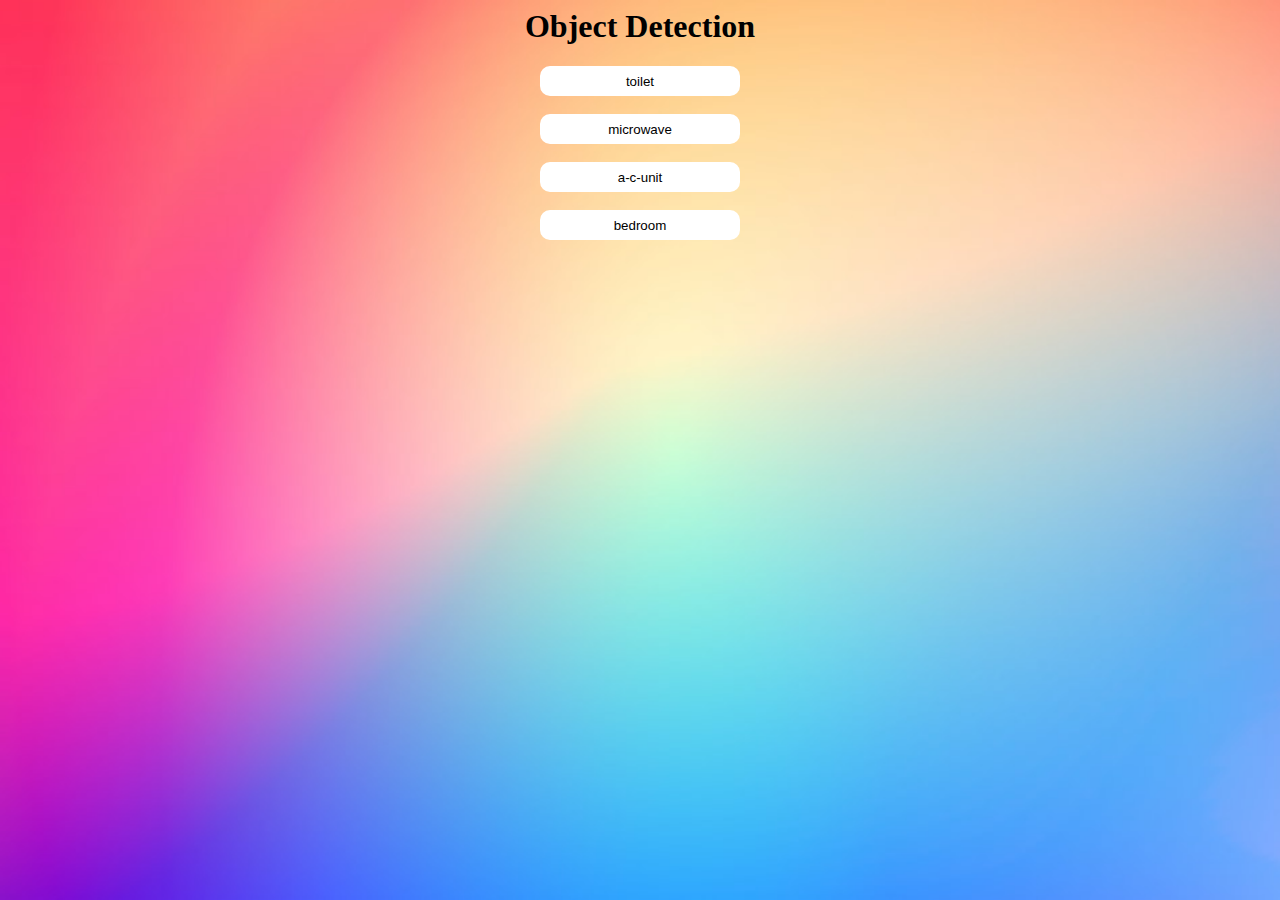
<file: index.html>
<html>
    <head>
        <title>
            OBJECT DETECTOR
        </title>
        <link rel="stylesheet" type="text/css" href="style.css">
    </head>
    <body background="background.jpg">
        <center>
            <h1 id="heading">Object Detection</h1>
            <button onclick="take()" id="toilet">toilet</button>
            <br><br>
            <button id="microwave" onclick="microwave()">microwave</button>
            <br><br>
            <button id="a-c-unit" onclick="a_c_unit()">a-c-unit</button>
            <br><br>
            <button id="bedroom" onclick="bedroom()">bedroom</button>
        </center>
    </body>
    <script src="main.js"></script>
</html>
</file>
<file: style.css>
body
{
    background-size: cover;
}

#toilet, #microwave, #a-c-unit, #bedroom
{
    border-radius: 10px;
    border: 5px solid white;
    background-color: white;
    color: black;
    width: 200px;
    height: 30px;
}
</file>
